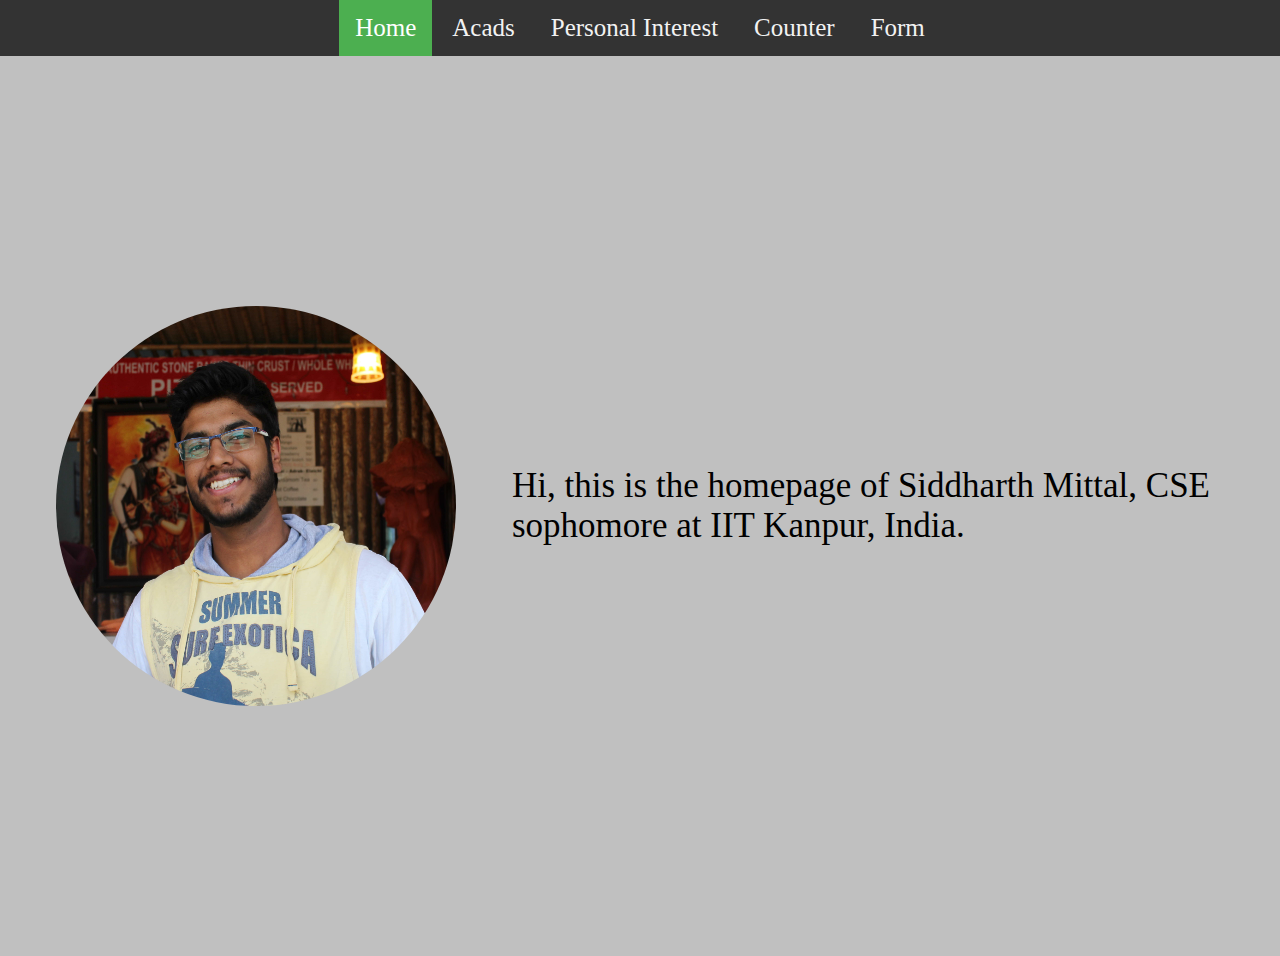
<file: ass11/index.html>
<!DOCTYPE html>
<html lang='en'>
  <head>

    <!-- Meta tags -->
    <meta charset="utf-8">
    <meta http-equiv="X-UA-Compatible" content="IE=edge"/>
    <meta name="viewport" content="width=device-width, initial-scale=1"/>
    <meta name="description" content="Siddharth Mittal, IIT Kanpur"/>
    <meta name="keywords" content="siddharth,mittal,siddharth mittal iitk, siddharth mittal iit kanpur, siddharth iit kanpur"/>
    <meta name="author" content="Siddharth Mittal"/>

    <title>Siddharth Mittal, IITK | Homepage</title>
    <link href="mystyle.css" rel="stylesheet"/>

  </head>

  <body>
    <div class="topnav">
      <a class="active" href="index.html">Home</a>
      <a href="acads.html">Acads</a>
      <a href="personal.html">Personal Interest</a>
      <a href="counter.html">Counter</a>
      <a href="form.html">Form</a>
    </div>
    <div id="picdiv">
      <img class="img-circle" src="pro1.jpg" >
    </div>
      </div>
      <div id="hometext">
        <span>Hi, this is the homepage of Siddharth Mittal, CSE sophomore at IIT Kanpur, India.
        </span>
      </div>
  </body>
</html>
</file>
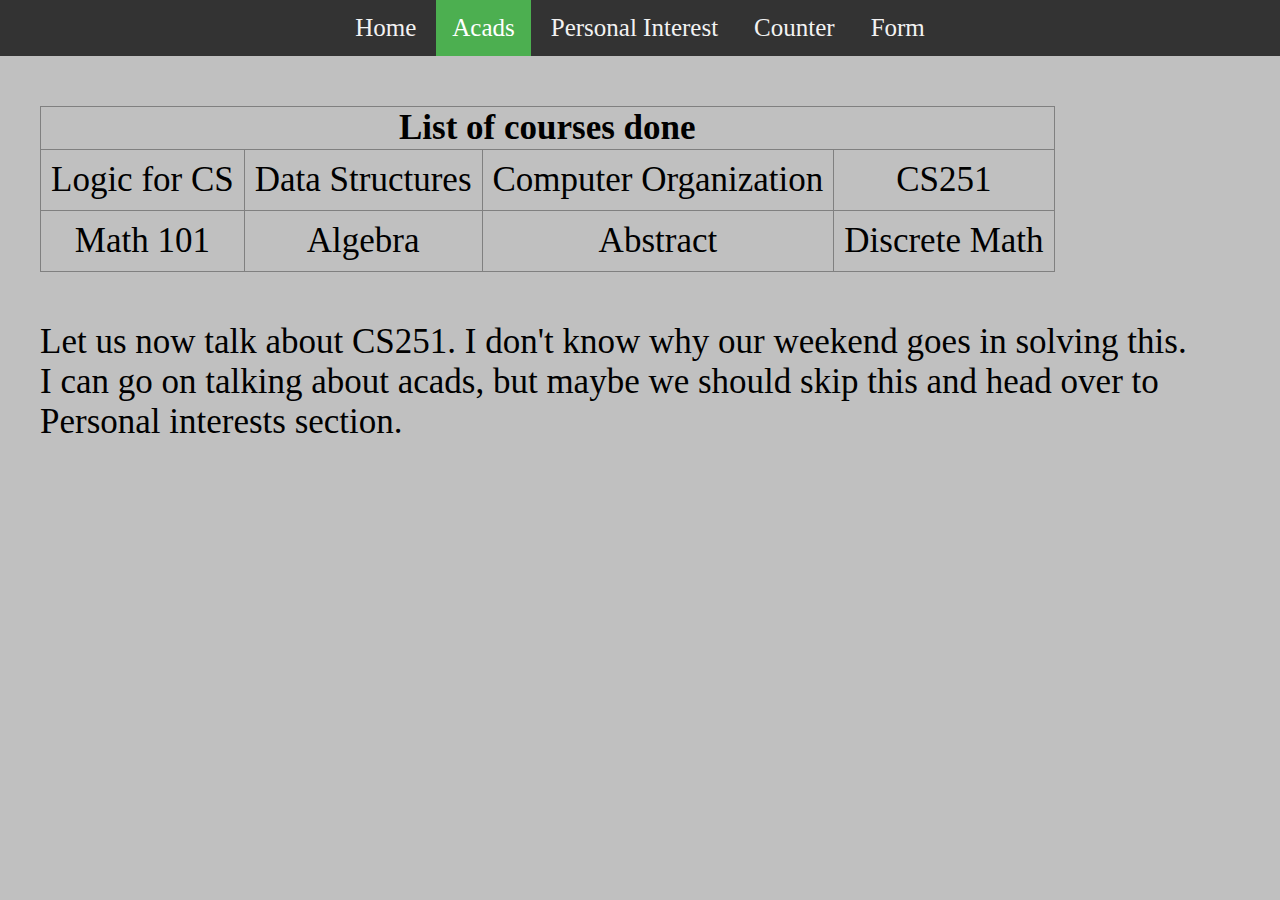
<file: ass11/acads.html>
<!DOCTYPE html>
<html lang='en'>
  <head>

    <!-- Meta tags -->
    <meta charset="utf-8">
    <meta http-equiv="X-UA-Compatible" content="IE=edge"/>
    <meta name="viewport" content="width=device-width, initial-scale=1"/>
    <meta name="description" content="Siddharth Mittal, IIT Kanpur"/>
    <meta name="keywords" content="siddharth,mittal,siddharth mittal iitk, siddharth mittal iit kanpur, siddharth iit kanpur"/>
    <meta name="author" content="Siddharth Mittal"/>

    <title>Siddharth Mittal, IITK | Homepage</title>

    <!-- Links to stylesheets -->
    <!--<link href="css/bootstrap.min.css" rel="stylesheet"/>
      <link href="font-awesome-4.6.3/css/font-awesome.min.css" rel="stylesheet" type="text/css"/>
      <link href="https://fonts.googleapis.com/css?family=Lato:700,900" rel="stylesheet"/>
      <script src="https://ajax.googleapis.com/ajax/libs/jquery/1.12.4/jquery.min.js"></script>
      <script src="js/bootstrap.min.js"></script>-->
      <link href="mystyle.css" rel="stylesheet"/>

  </head>

  <body>
    <div class="topnav">
      <a href="index.html">Home</a>
      <a class="active" href="acads.html">Acads</a>
      <a href="personal.html">Personal Interest</a>
      <a href="counter.html">Counter</a>
      <a href="form.html">Form</a>
    </div>
    <div class="acads">
      <table class="mytable" border="1">
        <thead>
          <tr>
            <th colspan="4">List of courses done</th>
          </tr>
        </thead>
        <tbody>
          <tr>
            <td>Logic for CS</td>
            <td>Data Structures</td>
            <td>Computer Organization</td>
            <td>CS251</td>
          </tr>
          <tr>
            <td>Math 101</td>
            <td>Algebra</td>
            <td>Abstract</td>
            <td>Discrete Math</td>
        </tbody>
      </table>
    </div>
    <div class="acads">
      <span>Let us now talk about CS251. I don't know why our weekend goes in solving this.</span>
      <br>
      <span>I can go on talking about acads, but maybe we should skip this and head over to Personal interests section.</span>
    </div>
  </body>
</html>
</file>
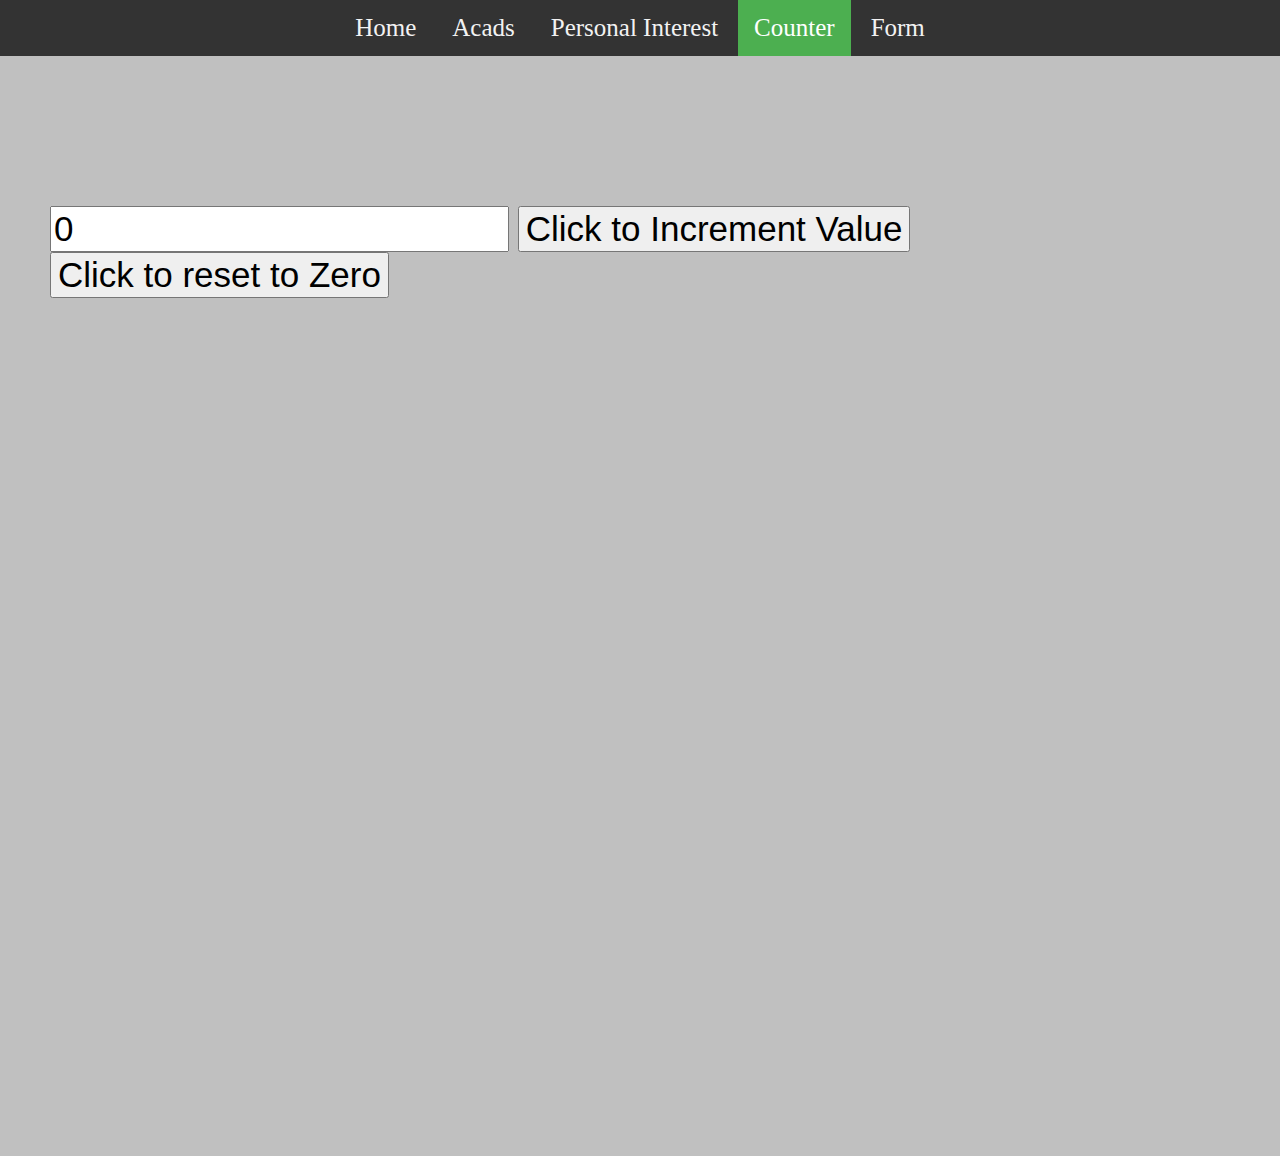
<file: ass11/counter.html>
<!DOCTYPE html>
<html lang='en'>
  <head>

    <!-- Meta tags -->
    <meta charset="utf-8">
    <meta http-equiv="X-UA-Compatible" content="IE=edge"/>
    <meta name="viewport" content="width=device-width, initial-scale=1"/>
    <meta name="description" content="Siddharth Mittal, IIT Kanpur"/>
    <meta name="keywords" content="siddharth,mittal,siddharth mittal iitk, siddharth mittal iit kanpur, siddharth iit kanpur"/>
    <meta name="author" content="Siddharth Mittal"/>

    <title>Siddharth Mittal, IITK | Homepage</title>
    <script src="counter.js"></script>
    <link href="mystyle.css" rel="stylesheet"/>
  </head>
  <body>
    <div class="topnav">
      <a href="index.html">Home</a>
      <a href="acads.html">Acads</a>
      <a href="personal.html">Personal Interest</a>
      <a class="active" href="counter.html">Counter</a>
      <a href="form.html">Form</a>
    </div>
    <div id="count">
      <form>
        <input type="text" class="bf" id="num" value="0"/>
        <input type="button" class="bf" onclick="increment()" value="Click to Increment Value"/>
        <input type="button" class="bf" onclick="reset()" value="Click to reset to Zero"/>
      </form>
    </div>
  </body>
</html>
</file>
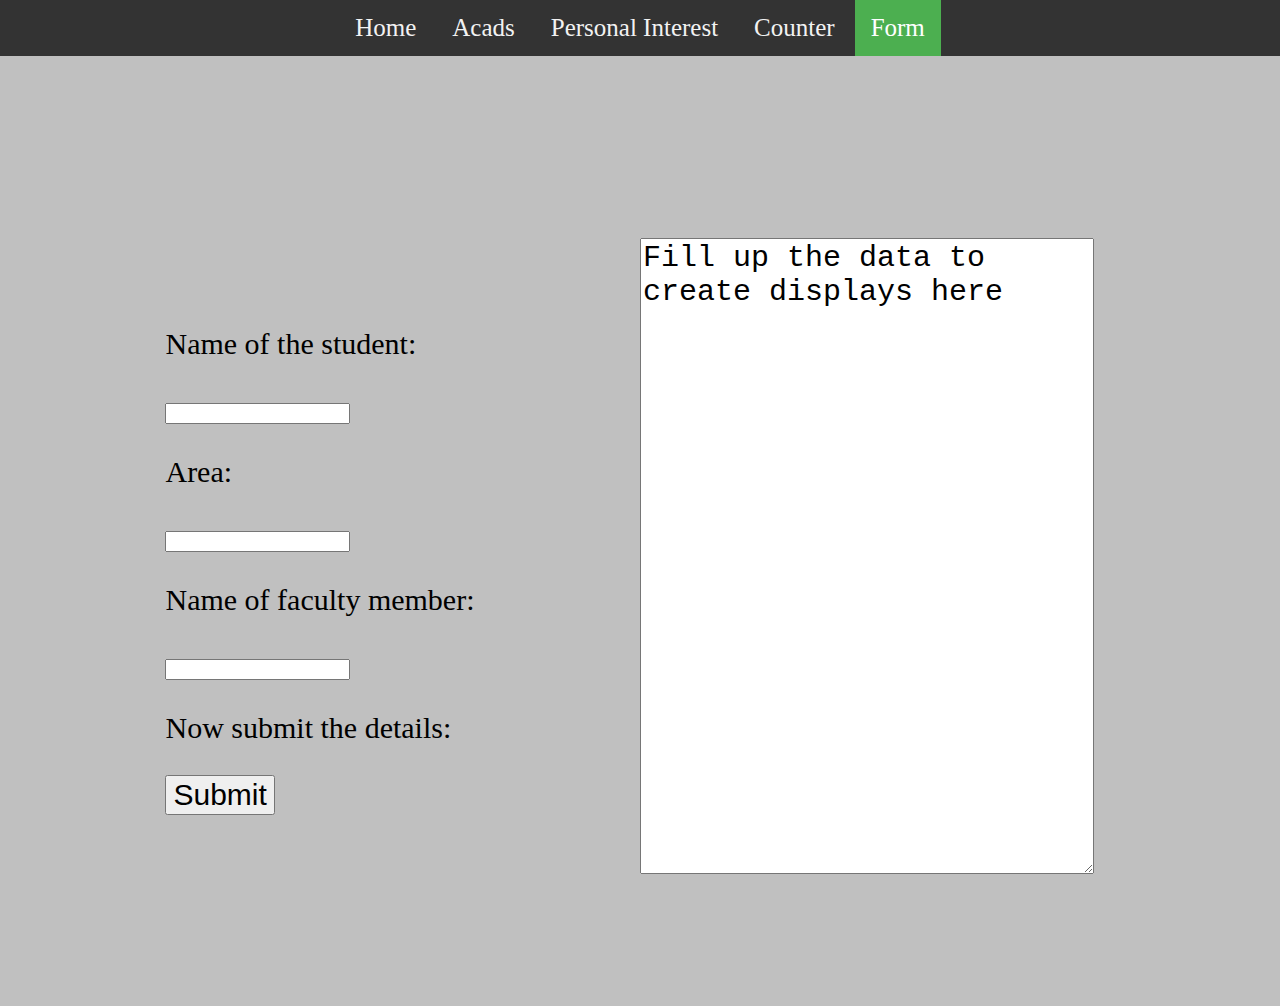
<file: ass11/form.html>
<!DOCTYPE html>
<html lang='en'>
  <head>

    <!-- Meta tags -->
    <meta charset="utf-8">
    <meta http-equiv="X-UA-Compatible" content="IE=edge"/>
    <meta name="viewport" content="width=device-width, initial-scale=1"/>
    <meta name="description" content="Siddharth Mittal, IIT Kanpur"/>
    <meta name="keywords" content="siddharth,mittal,siddharth mittal iitk, siddharth mittal iit kanpur, siddharth iit kanpur"/>
    <meta name="author" content="Siddharth Mittal"/>

    <title>Siddharth Mittal, IITK | Homepage</title>
    <script src="counter.js"></script>
    <script src="form.js"></script>
    <link href="mystyle.css" rel="stylesheet"/>
  </head>

  <body>
    <div class="topnav">
      <a href="index.html">Home</a>
      <a href="acads.html">Acads</a>
      <a href="personal.html">Personal Interest</a>
      <a href="counter.html">Counter</a>
      <a class="active" href="form.html">Form</a>
    </div>
    <div id="form2">
      <form name="formxml">
        <p>Name of the student: </p>
        <input type="text" name="student"/>
        <p>Area: </p>
        <input type="text" name="area"/>
        <p>Name of faculty member: </p>
        <input type="text" name="fmember"/>
        <p>Now submit the details: </p>
        <input type="button" id="submit2" value="Submit" onclick="xml()"/>
      </form>
    </div>
    <div id="display1">
      <textarea id="mybox">Fill up the data to create displays here</textarea>
    </div>
  </body>
</html>
</file>
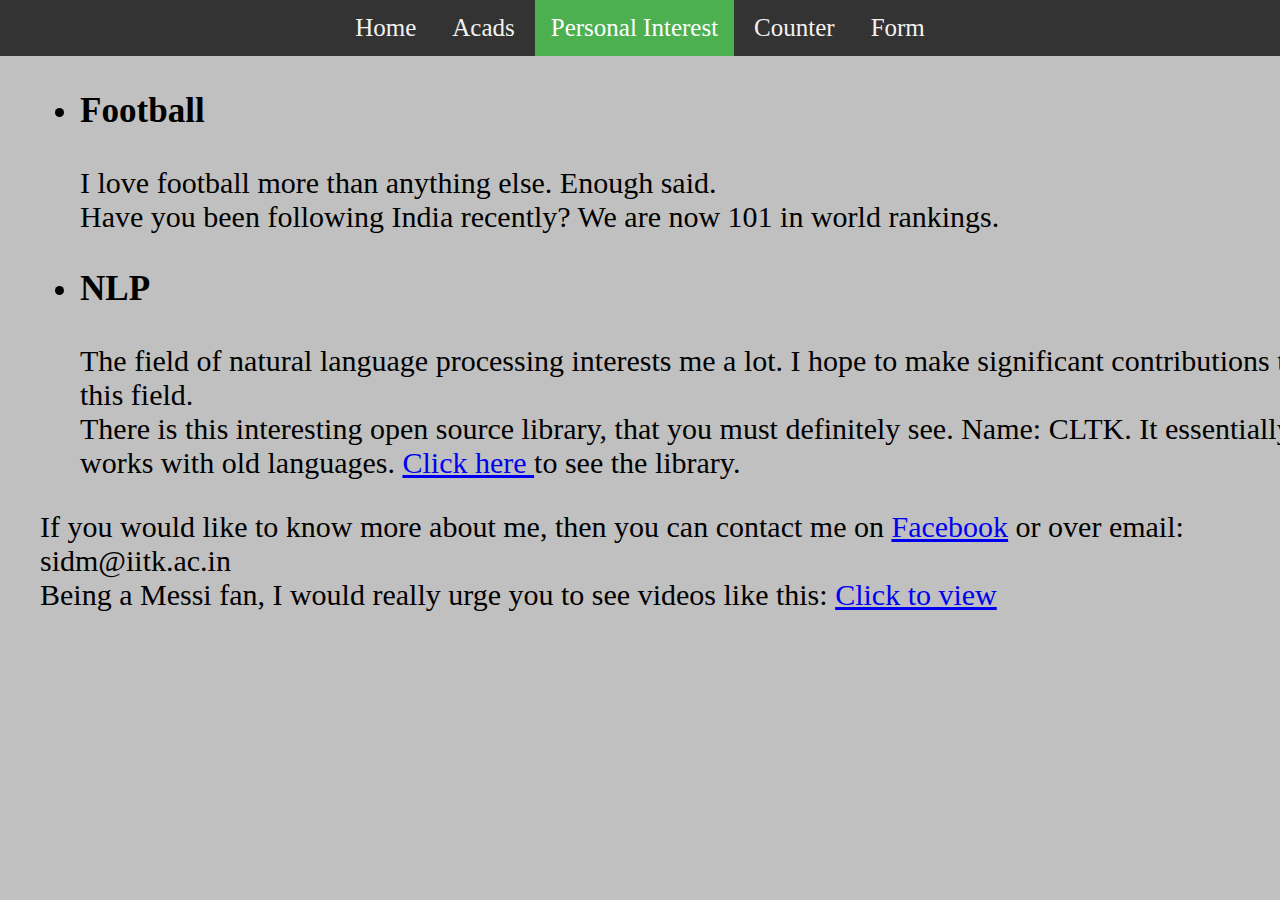
<file: ass11/personal.html>
<!DOCTYPE html>
<html lang='en'>
  <head>

    <!-- Meta tags -->
    <meta charset="utf-8">
    <meta http-equiv="X-UA-Compatible" content="IE=edge"/>
    <meta name="viewport" content="width=device-width, initial-scale=1"/>
    <meta name="description" content="Siddharth Mittal, IIT Kanpur"/>
    <meta name="keywords" content="siddharth,mittal,siddharth mittal iitk, siddharth mittal iit kanpur, siddharth iit kanpur"/>
    <meta name="author" content="Siddharth Mittal"/>

    <title>Siddharth Mittal, IITK | Homepage</title>

    <!--<link href="css/bootstrap.min.css" rel="stylesheet"/>
      <link href="font-awesome-4.6.3/css/font-awesome.min.css" rel="stylesheet" type="text/css"/>
      <link href="https://fonts.googleapis.com/css?family=Lato:700,900" rel="stylesheet"/>
      <script src="https://ajax.googleapis.com/ajax/libs/jquery/1.12.4/jquery.min.js"></script>
      <script src="js/bootstrap.min.js"></script>-->
      <link href="mystyle.css" rel="stylesheet"/>

  </head>

  <body>
    <div class="topnav">
      <a href="index.html">Home</a>
      <a href="acads.html">Acads</a>
      <a class="active" href="personal.html">Personal Interest</a>
      <a href="counter.html">Counter</a>
      <a href="form.html">Form</a>
    </div>
    <div class="personal">
      <div width=100%>
        <ul>
          <li>
            <h3 style="size:30px;color:black">Football</h3>
            <span>I love football more than anything else. Enough said.</span>
            <br>
            <span>Have you been following India recently? We are now 101 in world rankings.</span>
          </li>
          <li>
            <h3 style="size:30px;color:black">NLP</h3>
            <span>The field of natural language processing interests me a lot. I hope to make significant contributions to this field.
            </span>
            <br>
            <span> There is this interesting open source library, that you must definitely see. Name: CLTK. It essentially works with old languages. <a href="https://cltk.org">Click here </a>to see the library.</span>
          </li>
      </div>
      <div>
        <span>If you would like to know more about me, then you can contact me on <a href="https://fb.com/sidm7">Facebook</a> or over email: sidm@iitk.ac.in</span>
        <br>
        <span>Being a Messi fan, I would really urge you to see videos like this: <a href="https://youtube.com/random">Click to view</a></span>
      </div>
    </div>
  </body>
</html>
</file>
<file: ass11/mystyle.css>
html {
  height:100%;
}
body {
  margin:0;
  /*text-align: center;*/
  height:100%;
  background-color: #C0C0C0;
}

.topnav {
  overflow: hidden;
  background-color: #333;
  /*margin: auto;*/
  text-align:center;
}

.topnav a {
  /*float: left;*/
  display: inline-block;
  color: #f2f2f2;
  text-align: center;
  padding: 14px 16px;
  text-decoration: none;
  font-size: 25px;
}

.topnav a:hover {
  background-color: #ddd;
  color: black;
}

.topnav a.active {
  background-color: #4CAF50;
  color: white;
}

/*now the definitions for elements according to the pages*/
#picdiv {
  display: flex;
  float: left;
  width: 40%;
  height: 100%;
  align-items: center;
  justify-content: center;
}

.img-circle{
  width: 400px;
  height: 400px;
  display: flex;
  align-items: center;
  display: block;
  border-radius: 200px;
  -webkit-border-radius: 200px;
  -moz-border-radius: 200px;
}
#hometext {
  display: flex;
  align-items: center;
  width: 60%;
  float: right;
  color: black;
  font-size:35px;
  height: 100%;
  justify-content: left;
}

/*This is now for acads page*/
.acads {
  display: block;
  /*height: 100%;*/
  padding-left: 40px;
  padding-top: 50px;
  font-size: 35px;
  color: black;
  justify-content: center;
}
/*This is for personal interests page*/
.personal {
  display: inline-block;
  font-size: 30px;
  color: black;
  width: 100%;
  /*height: 100%;*/
  align-items: left;
  padding-left: 40px;
  /*padding-right: 40px;*/
  /*margin-right: 40px;*/
}
/*these are the defining properties for counter div*/
#count {
  display:flex;
  font-size:35px;
  height:100%;
  padding:50px;
  margin-top: 100px;
  /*align-items: center;*/
  justify-content: center;
}

/*These are for form page*/
#form2{
  display: flex;
  font-size: 30px;
  height: 100%;
  /*padding-left: 50px;*/
  padding-top: 50px;
  /*margin-left: 50px;*/
  width: 50%;
  float: left;
  align-items: center;
  justify-content: center;
}
#display1{
  display:flex;
  font-size:30px;
  height: 100%;
  padding-top: 50px;
  width: 50%;
  float: right;
  justify-content: left;
  align-items: center;
}

#mybox{
  width: 70%;
  height: 70%;
  color: black;
  font-size: 30px;
}

#submit2{
  font-size:30px;
}

.bf{
  font-size: 35px;
}
td{
  padding: 10px;
}
.mytable{
  text-align:center;
  border-collapse: collapse;
}
</file>
